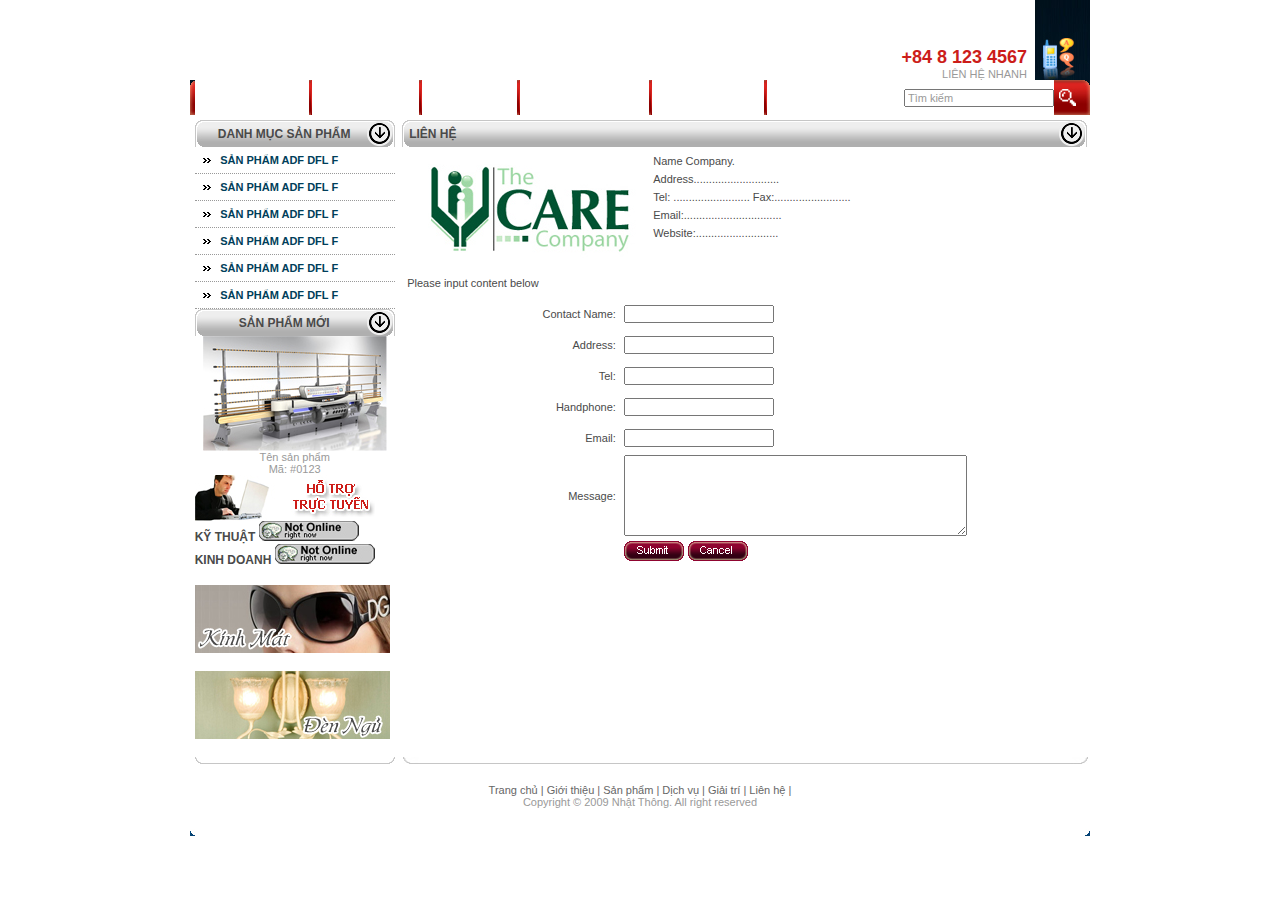
<file: src2015/contact.html>
<!DOCTYPE html PUBLIC "-//W3C//DTD XHTML 1.0 Transitional//EN" "http://www.w3.org/TR/xhtml1/DTD/xhtml1-transitional.dtd">
<html xmlns="http://www.w3.org/1999/xhtml">
<head>
<meta http-equiv="Content-Type" content="text/html; charset=iso-8859-1" />
<title>Untitled Document</title>
<link href="style.css" rel="stylesheet" type="text/css" />
<style type="text/css">
<!--
.style1 {color: #FFFFFF}

-->
</style>
</head>

<body class="body">
<table width="900" border="0" align="center" cellpadding="0" cellspacing="0">
  <tr>
    <td></td>
  </tr>
  <tr>
    <td><table width="100%" border="0" cellspacing="0" cellpadding="0">
      <tr>
        <td width="24%" align="center"><span class="menu-top">LOGO</span></td>
        <td width="69%" align="right" valign="bottom" class="number">+84 8 123 4567<br />
          <span class="title_number">LI&Ecirc;N H&#7878; NHANH</span></td>
        <td width="7%" align="right"><img src="images/icon_hotline.jpg" width="55" height="80" /></td>
      </tr>
    </table></td>
  </tr>
  <tr>
    <td bgcolor="#FFFFFF"><table width="100%" border="0" cellspacing="0" cellpadding="0">
      <tr>
        <td width="5"><img src="images/tab_menu_left.jpg" width="5" height="35" /></td>
        <td width="99%" class="tab-menu-bg"><table width="100%" border="0" cellspacing="0" cellpadding="0">
          <tr>
            <td width="12%" align="center" ><a href="index.html" class="menu-top-link">TRANG CH&#7910;</a> </td>
            <td width="2%" align="center"><img src="images/tab_menu_line.jpg" width="3" height="35" /></td>
            <td width="11%" align="center"><a href="gioithieu.html" class="menu-top-link">GI&#7898;I THI&#7878;U </a></td>
            <td width="1%" align="center"><img src="images/tab_menu_line.jpg" width="3" height="35" /></td>
            <td width="10%" align="center"><a href="#" class="menu-top-link">D&#7882;CH V&#7910; </a></td>
            <td width="1%" align="center"><img src="images/tab_menu_line.jpg" width="3" height="35" /></td>
            <td width="14%" align="center"><a href="#" class="menu-top-link">B&#7842;NG B&Aacute;O GI&Aacute; </a></td>
            <td width="1%" align="center"><img src="images/tab_menu_line.jpg" width="3" height="35" /></td>
            <td width="12%" align="center"><a href="#" class="menu-top-link">LI&Ecirc;N H&#7878; </a> </td>
            <td width="1%" align="center"><img src="images/tab_menu_line.jpg" width="3" height="35" /></td>
            <td width="32%" align="right"><input name="textfield" type="text" class="title_number" value="T&igrave;m ki&#7871;m" /></td>
            <td width="3%"><img src="images/icon_search.jpg" width="29" height="35" /></td>
          </tr>
        </table></td>
        <td width="0%"><img src="images/tab_menu_right.jpg" width="7" height="35" /></td>
      </tr>
    </table></td>
  </tr>
  <tr>
    <td height="5" bgcolor="#FFFFFF"></td>
  </tr>
  <tr>
    <td valign="top" bgcolor="#FFFFFF"><table width="900" border="0" align="center" cellpadding="0" cellspacing="0">
      <tr>
        <td width="210" align="center" valign="top" class="line-left-bg"><table width="200" border="0" align="center" cellpadding="0" cellspacing="0">
          <tr>
            <td align="center"><table width="100%" border="0" cellspacing="0" cellpadding="0">
              <tr>
                <td><table width="100%" border="0" cellspacing="0" cellpadding="0">
                  <tr>
                    <td width="7"><img src="images/bar_left.jpg" width="7" height="27" /></td>
                    <td width="186" align="center" background="images/bar_bg.jpg" class="title-bar">DANH M&#7908;C S&#7842;N PH&#7848;M </td>
                    <td align="right"><img src="images/bar_right.jpg" width="28" height="27" /></td>
                  </tr>
                </table></td>
              </tr>
              <tr>
                <td align="center" class="underline-dots"><table width="95%" border="0" cellpadding="0" cellspacing="3">
                  <tr>
                    <td width="8%"><img src="images/icon_menu_left.jpg" width="8" height="5" /></td>
                    <td width="92%" height="20" align="left">
					<a href="#" class="menu-left-link">S&#7842;N PH&#7848;M ADF DFL F</a> </td>
                  </tr>
                </table></td>
              </tr>
              <tr>
                <td align="center" class="underline-dots"><table width="95%" border="0" cellpadding="0" cellspacing="3">
                  <tr>
                    <td width="8%"><img src="images/icon_menu_left.jpg" width="8" height="5" /></td>
                    <td width="92%" height="20" align="left">
					<a href="#" class="menu-left-link">S&#7842;N PH&#7848;M ADF DFL F</a> </td>
                  </tr>
                </table></td>
              </tr>
              <tr>
                <td align="center" class="underline-dots"><table width="95%" border="0" cellpadding="0" cellspacing="3">
                  <tr>
                    <td width="8%"><img src="images/icon_menu_left.jpg" width="8" height="5" /></td>
                    <td width="92%" height="20" align="left">
					<a href="#" class="menu-left-link">S&#7842;N PH&#7848;M ADF DFL F</a> </td>
                  </tr>
                </table></td>
              </tr>
              <tr>
                <td align="center" class="underline-dots"><table width="95%" border="0" cellpadding="0" cellspacing="3">
                  <tr>
                    <td width="8%"><img src="images/icon_menu_left.jpg" width="8" height="5" /></td>
                    <td width="92%" height="20" align="left">
					<a href="#" class="menu-left-link">S&#7842;N PH&#7848;M ADF DFL F </a></td>
                  </tr>
                </table></td>
              </tr>
              <tr>
                <td align="center" class="underline-dots"><table width="95%" border="0" cellpadding="0" cellspacing="3">
                    <tr>
                      <td width="8%"><img src="images/icon_menu_left.jpg" width="8" height="5" /></td>
                      <td width="92%" height="20" align="left">
					  <a href="#" class="menu-left-link">S&#7842;N PH&#7848;M ADF DFL F </a></td>
                    </tr>
                  </table></td>
              </tr>
              <tr>
                <td align="center" class="underline-dots"><table width="95%" border="0" cellpadding="0" cellspacing="3">
                  <tr>
                    <td width="8%"><img src="images/icon_menu_left.jpg" width="8" height="5" /></td>
                    <td width="92%" height="20" align="left">
					<a href="#" class="menu-left-link">S&#7842;N PH&#7848;M ADF DFL F</a> </td>
                  </tr>
                </table></td>
              </tr>
            </table></td>
          </tr>
          <tr>
            <td><table width="100%" border="0" cellspacing="0" cellpadding="0">
              <tr>
                <td><table width="100%" border="0" cellspacing="0" cellpadding="0">
                    <tr>
                      <td width="7"><img src="images/bar_left.jpg" width="7" height="27" /></td>
                      <td width="186" align="center" background="images/bar_bg.jpg" class="title-bar">S&#7842;N PH&#7848;M M&#7898;I </td>
                      <td width="4"><img src="images/bar_right.jpg" width="28" height="27" /></td>
                    </tr>
                </table></td>
              </tr>
              <tr>
                <td align="center">
				<div><img src="images/spnew/01.jpg" width="184" height="115" /></div>
				<div class="title_number"> T&ecirc;n s&#7843;n ph&#7849;m<br />
				  M&atilde;: #0123</div>				</td>
              </tr>

            </table></td>
          </tr>
          <tr>
            <td><table width="100%" border="0" cellspacing="0" cellpadding="0">
              <tr>
                <td><img src="images/title_support_online.jpg" width="200" height="46" /></td>
              </tr>
              <tr>
                <td>
				<div><span class="title-bar">K&#7928; THU&#7852;T </span> <img src="images/icon_yahoooff.jpg" width="100" height="20" /></div>
				<div><span class="title-bar">KINH DOANH  </span> <img src="images/icon_yahoooff.jpg" width="100" height="20" /></div>				</td>
              </tr>
            </table></td>
          </tr>
          <tr>
            <td>
			
			<div><br/>
			  <img src="images/ads/glass.jpg" width="195" height="68" /></div>
			<div><br />
			  <img src="images/ads/light.jpg" width="195" height="68" /></div>			</td>
          </tr>
        </table></td>
        <td width="691" valign="top" class="line-content-bg"><table width="685" border="0" align="center" cellpadding="0" cellspacing="0">
          <tr>
            <td><table width="100%" border="0" cellspacing="0" cellpadding="0">
              <tr>
                <td width="7"><img src="images/bar_left.jpg" width="7" height="27" /></td>
                <td width="650" background="images/bar_bg.jpg" class="title-bar">LI&Ecirc;N H&#7878; </td>
                <td width="28" align="right"><img src="images/bar_right.jpg" width="28" height="27" /></td>
              </tr>
            </table></td>
          </tr>
          <tr>
            <td>
			<div class="text">
			<img style="float:left; padding:5px;" src="images/logo.jpg" width="236" height="107" />	
			Name Company.<br />
			Address............................
            <br />
			Tel: ......................... Fax:.........................<br />
			Email:................................<br />
			Website:...........................</div>			</td>
          </tr>
          <tr>
            <td class="text">Please input content below </td>
          </tr>
          <tr>
            <td><table width="70%" border="0" align="center" cellpadding="0" cellspacing="3">
              <tr>
                <td width="24%" align="right" class="text">Contact Name: </td>
                <td width="76%"><input name="textfield2" type="text" class="copyright" /></td>
              </tr>
              <tr>
                <td align="right" class="text">Address:</td>
                <td><input name="textfield22" type="text" class="copyright" /></td>
              </tr>
              <tr>
                <td align="right" class="text">Tel:</td>
                <td><input name="textfield222" type="text" class="copyright" /></td>
              </tr>
              <tr>
                <td align="right" class="text">Handphone:</td>
                <td><input name="textfield223" type="text" class="copyright" /></td>
              </tr>
              <tr>
                <td align="right" class="text">Email:</td>
                <td><input name="textfield224" type="text" class="copyright" /></td>
              </tr>
              <tr>
                <td align="right" class="text">Message: </td>
                <td><textarea name="textarea" cols="40" rows="5"></textarea></td>
              </tr>
              <tr>
                <td align="right" class="text">&nbsp;</td>
                <td><img src="images/submit.gif" width="60" height="20" /> <img src="images/cancel.gif" width="60" height="20" /></td>
              </tr>
            </table></td>
          </tr>
        </table></td>
      </tr>
      <tr>
        <td align="center" valign="top" class="line-left-bg">&nbsp;</td>
        <td valign="top" class="line-content-bg">&nbsp;</td>
      </tr>
    </table></td>
  </tr>
  <tr>
    <td><table width="100%" border="0" cellspacing="0" cellpadding="0">
      <tr>
        <td class="bg-white"><table width="900" border="0" cellspacing="0" cellpadding="0">
          <tr>
            <td width="210" align="center"><img src="images/border_left.jpg" width="200" height="7" /></td>
            <td width="690" align="center"><img src="images/border_right.jpg" width="685" height="7" class="bg-white" /></td>
          </tr>
        </table></td>
      </tr>
      <tr>
        <td align="center" class="bg-white" height="5px"></td>
      </tr>
      <tr>
        <td align="center" class="bottom-bg"><div class="menu-bot">Trang ch&#7911; | Gi&#7899;i thi&#7879;u | S&#7843;n ph&#7849;m | D&#7883;ch v&#7909; | Gi&#7843;i tr&iacute; | Li&ecirc;n h&#7879; | <br />
            <span class="copyright">Copyright &copy; 2009 Nh&#7853;t Th&ocirc;ng. All right reserved</span><br />
        </div></td>
      </tr>
      <tr>
        <td class="bg-white" ><table width="100%" border="0" cellspacing="0" cellpadding="0">
          <tr>
            <td><img src="images/border_left_bot.jpg" width="5" height="7"/></td>
            <td align="right"><img src="images/border_right_bot.jpg" width="5" height="7" /></td>
          </tr>
        </table></td>
      </tr>
    </table></td>
  </tr>
</table>
</body>
</html>
</file>
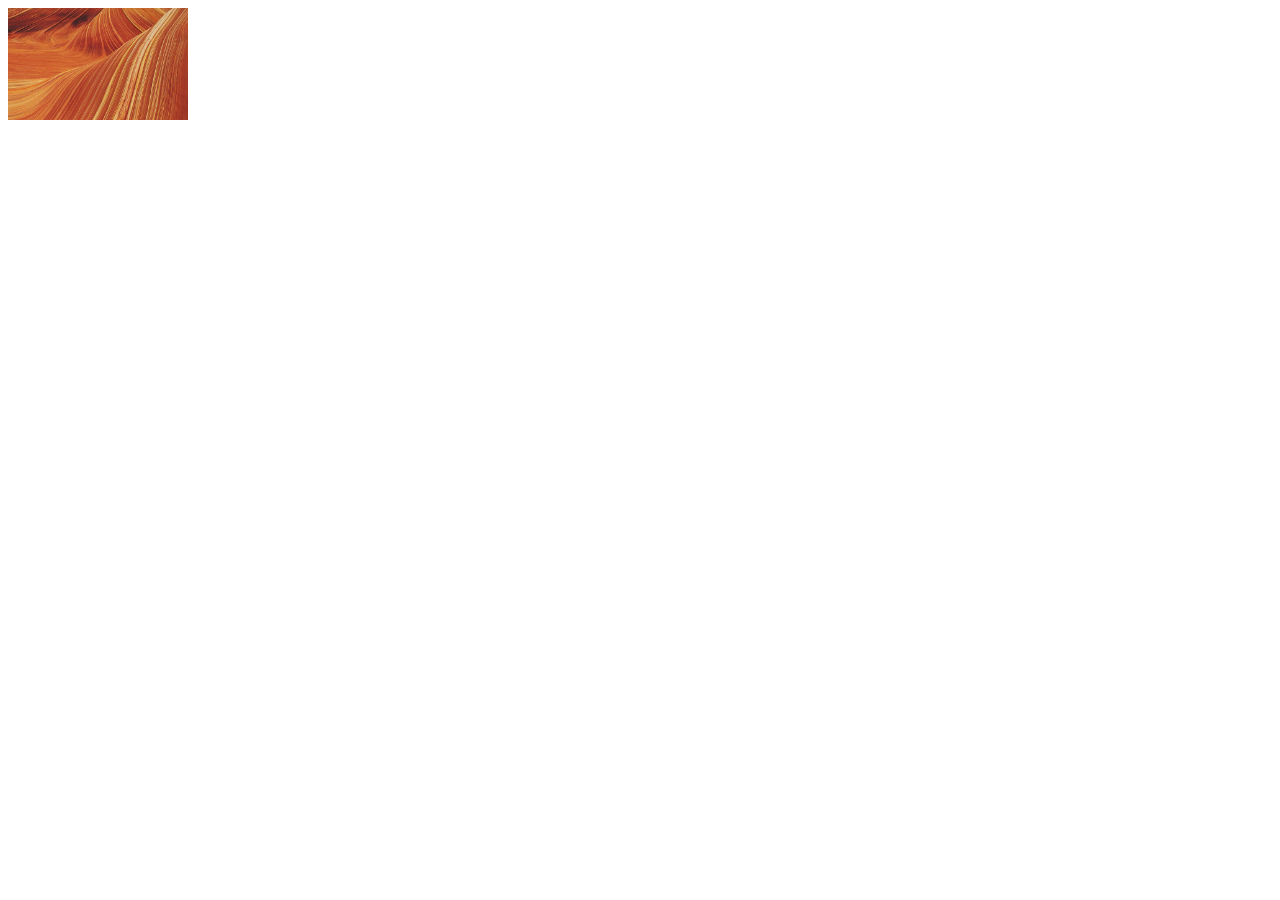
<file: src2015/jquery-slideshow.html>
<!DOCTYPE html PUBLIC "-//W3C//DTD XHTML 1.0 Transitional//EN" "http://www.w3.org/TR/xhtml1/DTD/xhtml1-transitional.dtd">
<html xmlns="http://www.w3.org/1999/xhtml">
<head>


<script type="text/javascript" src="js/jquery.min.js"></script>
<script type="text/javascript">

$(document).ready(function() {		
	
	//Execute the slideShow
	slideShow();

});

function slideShow() {

	//Set the opacity of all images to 0
	$('#gallery a').css({opacity: 0.0});
	
	//Get the first image and display it (set it to full opacity)
	$('#gallery a:first').css({opacity: 1.0});
	
	//Set the caption background to semi-transparent
	$('#gallery .caption').css({opacity: 0.7});

	//Resize the width of the caption according to the image width
	$('#gallery .caption').css({width: $('#gallery a').find('img').css('width')});
	
	//Get the caption of the first image from REL attribute and display it
	$('#gallery .content').html($('#gallery a:first').find('img').attr('rel'))
	.animate({opacity: 0.7}, 400);
	
	//Call the gallery function to run the slideshow, 6000 = change to next image after 6 seconds
	setInterval('gallery()',3000);
	
}

function gallery() {
	
	//if no IMGs have the show class, grab the first image
	var current = ($('#gallery a.show')?  $('#gallery a.show') : $('#gallery a:first'));

	//Get next image, if it reached the end of the slideshow, rotate it back to the first image
	var next = ((current.next().length) ? ((current.next().hasClass('caption'))? $('#gallery a:first') :current.next()) : $('#gallery a:first'));	
	
	//Get next image caption
	var caption = next.find('img').attr('rel');	
	
	//Set the fade in effect for the next image, show class has higher z-index
	next.css({opacity: 0.0})
	.addClass('show')
	.animate({opacity: 1.0}, 1000);

	//Hide the current image
	current.animate({opacity: 0.0}, 1000)
	.removeClass('show');
	
	//Set the opacity to 0 and height to 1px
	$('#gallery .caption').animate({opacity: 0.0}, { queue:false, duration:0 }).animate({height: '1px'}, { queue:true, duration:300 });	
	
	//Animate the caption, opacity to 0.7 and heigth to 100px, a slide up effect
	$('#gallery .caption').animate({opacity: 0.7},100 ).animate({height: '100px'},500 );
	
	//Display the content
	$('#gallery .content').html(caption);
	
	
}

</script>
<style type="text/css">
body{
	font-family:arial
}

.clear {
	clear:both
}

#gallery {
	position:relative;
	height:0px
}
	#gallery a {
		float:left;
		position:absolute;
	}
	
	#gallery a img {
		border:none;
	}
	
	#gallery a.show {
		z-index:500
	}

	

	#gallery .caption .content {
		margin:0px
	}
	
	#gallery .caption .content h3 {
		margin:0;
		padding:0;
		color:#1DCCEF;
	}
	

</style>
</head>
<body style="padding-left:0px;padding-right:0px;margin-left:8px;" >

<div id="gallery">

	<a href="#" class="show">
		<img src="images/flowing-rock.jpg" alt="Flowing Rock" width="180" title="" alt="" rel=""/>
	</a>
	
	
	
	<a href="#">
		<img src="images/mojave.jpg" alt="Mojave" width="180" title="" alt="" rel=""/>
	</a>
		
	<a href="#">
		<img src="images/pier.jpg" alt="Pier" width="180"  title="" alt="" rel=""/>
	</a>
	
	<a href="#">
		<img src="images/sea-mist.jpg" alt="Sea Mist" width="180"  title="" alt="" rel=""/>
	</a>
	
	<a href="#">
		<img src="images/stones.jpg" alt="Stone" width="180"  title="" alt="" rel=""/>
	</a>

	<div class="caption"><div class="content"></div></div>
</div>
<div class="clear"></div>


</body>
</html>
</file>
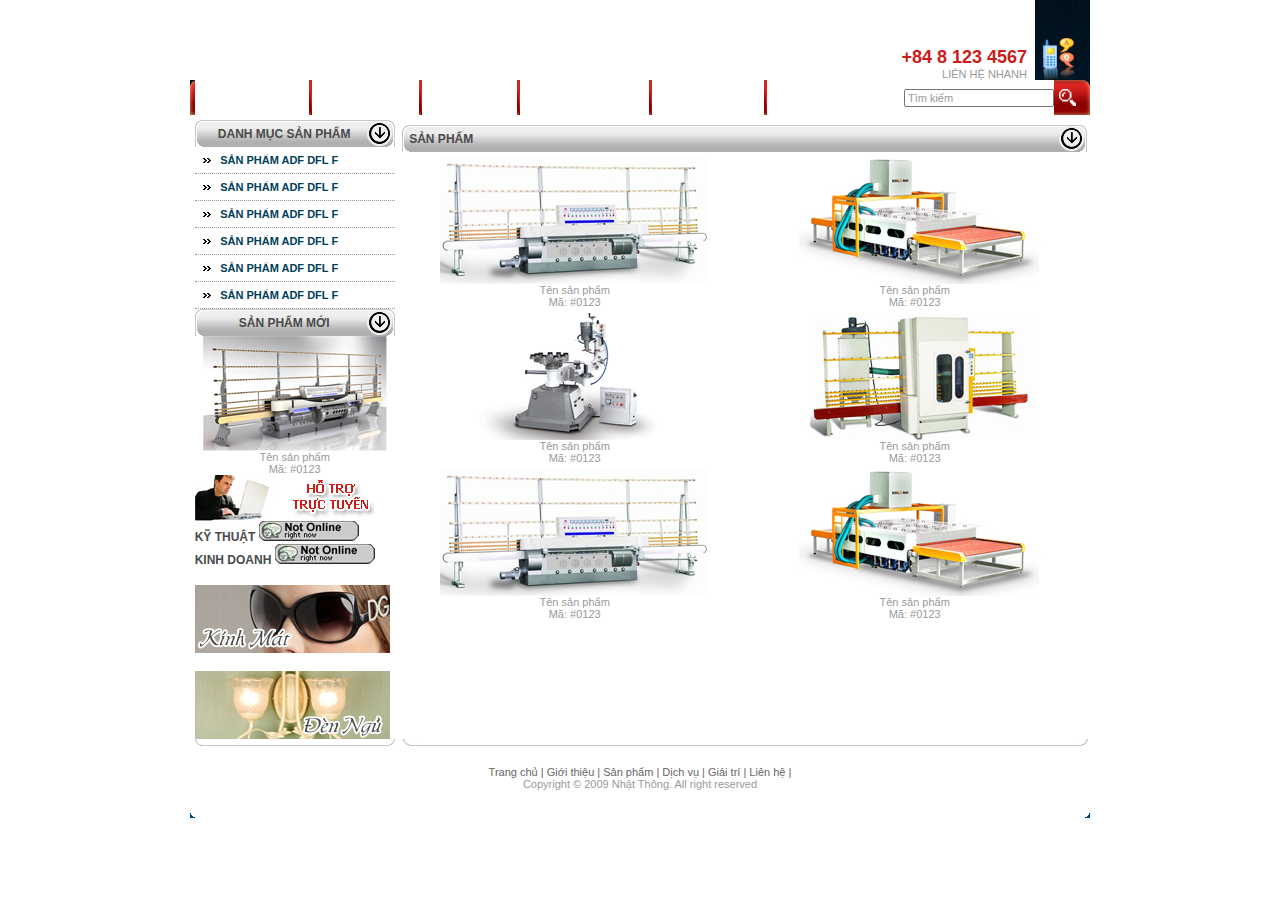
<file: src2015/product.html>
<!DOCTYPE html PUBLIC "-//W3C//DTD XHTML 1.0 Transitional//EN" "http://www.w3.org/TR/xhtml1/DTD/xhtml1-transitional.dtd">
<html xmlns="http://www.w3.org/1999/xhtml">
<head>
<meta http-equiv="Content-Type" content="text/html; charset=iso-8859-1" />
<title>Untitled Document</title>
<link href="style.css" rel="stylesheet" type="text/css" />
<style type="text/css">
<!--
.style1 {color: #FFFFFF}

-->
</style>
</head>

<body class="body">
<table width="900" border="0" align="center" cellpadding="0" cellspacing="0">
  <tr>
    <td></td>
  </tr>
  <tr>
    <td><table width="100%" border="0" cellspacing="0" cellpadding="0">
      <tr>
        <td width="24%" align="center"><span class="menu-top">LOGO</span></td>
        <td width="69%" align="right" valign="bottom" class="number">+84 8 123 4567<br />
          <span class="title_number">LI&Ecirc;N H&#7878; NHANH</span></td>
        <td width="7%" align="right"><img src="images/icon_hotline.jpg" width="55" height="80" /></td>
      </tr>
    </table></td>
  </tr>
  <tr>
    <td bgcolor="#FFFFFF"><table width="100%" border="0" cellspacing="0" cellpadding="0">
      <tr>
        <td width="5"><img src="images/tab_menu_left.jpg" width="5" height="35" /></td>
        <td width="99%" class="tab-menu-bg"><table width="100%" border="0" cellspacing="0" cellpadding="0">
          <tr>
            <td width="12%" align="center" ><a href="index.html" class="menu-top-link">TRANG CH&#7910;</a> </td>
            <td width="2%" align="center"><img src="images/tab_menu_line.jpg" width="3" height="35" /></td>
            <td width="11%" align="center"><a href="gioithieu.html" class="menu-top-link">GI&#7898;I THI&#7878;U </a></td>
            <td width="1%" align="center"><img src="images/tab_menu_line.jpg" width="3" height="35" /></td>
            <td width="10%" align="center"><a href="#" class="menu-top-link">D&#7882;CH V&#7910; </a></td>
            <td width="1%" align="center"><img src="images/tab_menu_line.jpg" width="3" height="35" /></td>
            <td width="14%" align="center"><a href="#" class="menu-top-link">B&#7842;NG B&Aacute;O GI&Aacute; </a></td>
            <td width="1%" align="center"><img src="images/tab_menu_line.jpg" width="3" height="35" /></td>
            <td width="12%" align="center"><a href="#" class="menu-top-link">LI&Ecirc;N H&#7878; </a></td>
            <td width="1%" align="center"><img src="images/tab_menu_line.jpg" width="3" height="35" /></td>
            <td width="32%" align="right"><input name="textfield" type="text" class="title_number" value="T&igrave;m ki&#7871;m" /></td>
            <td width="3%"><img src="images/icon_search.jpg" width="29" height="35" /></td>
          </tr>
        </table></td>
        <td width="0%"><img src="images/tab_menu_right.jpg" width="7" height="35" /></td>
      </tr>
    </table></td>
  </tr>
  <tr>
    <td height="5" bgcolor="#FFFFFF"></td>
  </tr>
  <tr>
    <td valign="top" bgcolor="#FFFFFF"><table width="900" border="0" align="center" cellpadding="0" cellspacing="0">
      <tr>
        <td width="210" align="center" valign="top" class="line-left-bg"><table width="200" border="0" align="center" cellpadding="0" cellspacing="0">
          <tr>
            <td align="center"><table width="100%" border="0" cellspacing="0" cellpadding="0">
              <tr>
                <td><table width="100%" border="0" cellspacing="0" cellpadding="0">
                  <tr>
                    <td width="7"><img src="images/bar_left.jpg" width="7" height="27" /></td>
                    <td width="186" align="center" background="images/bar_bg.jpg" class="title-bar">DANH M&#7908;C S&#7842;N PH&#7848;M </td>
                    <td align="right"><img src="images/bar_right.jpg" width="28" height="27" /></td>
                  </tr>
                </table></td>
              </tr>
              <tr>
                <td align="center" class="underline-dots"><table width="95%" border="0" cellpadding="0" cellspacing="3">
                  <tr>
                    <td width="8%"><img src="images/icon_menu_left.jpg" width="8" height="5" /></td>
                    <td width="92%" height="20" align="left">
					<a href="#" class="menu-left-link">S&#7842;N PH&#7848;M ADF DFL F</a> </td>
                  </tr>
                </table></td>
              </tr>
              <tr>
                <td align="center" class="underline-dots"><table width="95%" border="0" cellpadding="0" cellspacing="3">
                  <tr>
                    <td width="8%"><img src="images/icon_menu_left.jpg" width="8" height="5" /></td>
                    <td width="92%" height="20" align="left">
					<a href="#" class="menu-left-link">S&#7842;N PH&#7848;M ADF DFL F</a> </td>
                  </tr>
                </table></td>
              </tr>
              <tr>
                <td align="center" class="underline-dots"><table width="95%" border="0" cellpadding="0" cellspacing="3">
                  <tr>
                    <td width="8%"><img src="images/icon_menu_left.jpg" width="8" height="5" /></td>
                    <td width="92%" height="20" align="left">
					<a href="#" class="menu-left-link">S&#7842;N PH&#7848;M ADF DFL F</a> </td>
                  </tr>
                </table></td>
              </tr>
              <tr>
                <td align="center" class="underline-dots"><table width="95%" border="0" cellpadding="0" cellspacing="3">
                  <tr>
                    <td width="8%"><img src="images/icon_menu_left.jpg" width="8" height="5" /></td>
                    <td width="92%" height="20" align="left">
					<a href="#" class="menu-left-link">S&#7842;N PH&#7848;M ADF DFL F </a></td>
                  </tr>
                </table></td>
              </tr>
              <tr>
                <td align="center" class="underline-dots"><table width="95%" border="0" cellpadding="0" cellspacing="3">
                    <tr>
                      <td width="8%"><img src="images/icon_menu_left.jpg" width="8" height="5" /></td>
                      <td width="92%" height="20" align="left">
					  <a href="#" class="menu-left-link">S&#7842;N PH&#7848;M ADF DFL F </a></td>
                    </tr>
                  </table></td>
              </tr>
              <tr>
                <td align="center" class="underline-dots"><table width="95%" border="0" cellpadding="0" cellspacing="3">
                  <tr>
                    <td width="8%"><img src="images/icon_menu_left.jpg" width="8" height="5" /></td>
                    <td width="92%" height="20" align="left">
					<a href="#" class="menu-left-link">S&#7842;N PH&#7848;M ADF DFL F</a> </td>
                  </tr>
                </table></td>
              </tr>
            </table></td>
          </tr>
          <tr>
            <td><table width="100%" border="0" cellspacing="0" cellpadding="0">
              <tr>
                <td><table width="100%" border="0" cellspacing="0" cellpadding="0">
                    <tr>
                      <td width="7"><img src="images/bar_left.jpg" width="7" height="27" /></td>
                      <td width="186" align="center" background="images/bar_bg.jpg" class="title-bar">S&#7842;N PH&#7848;M M&#7898;I </td>
                      <td align="right"><img src="images/bar_right.jpg" width="28" height="27" /></td>
                    </tr>
                </table></td>
              </tr>
              <tr>
                <td align="center">
				<div><img src="images/spnew/01.jpg" width="184" height="115" /></div>
				<div class="title_number"> T&ecirc;n s&#7843;n ph&#7849;m<br />
				  M&atilde;: #0123</div>				</td>
              </tr>

            </table></td>
          </tr>
          <tr>
            <td><table width="100%" border="0" cellspacing="0" cellpadding="0">
              <tr>
                <td><img src="images/title_support_online.jpg" width="200" height="46" /></td>
              </tr>
              <tr>
                <td>
				<div><span class="title-bar">K&#7928; THU&#7852;T </span> <img src="images/icon_yahoooff.jpg" width="100" height="20" /></div>
				<div><span class="title-bar">KINH DOANH  </span> <img src="images/icon_yahoooff.jpg" width="100" height="20" /></div>				</td>
              </tr>
            </table></td>
          </tr>
          <tr>
            <td>
			
			<div><br/>
			  <img src="images/ads/glass.jpg" width="195" height="68" /></div>
			<div><br />
			  <img src="images/ads/light.jpg" width="195" height="68" /></div>			</td>
          </tr>
        </table></td>
        <td width="691" valign="top" class="line-content-bg"><table width="99%" border="0" align="center" cellpadding="0" cellspacing="0">
          <tr>
            <td height="5" class="bg-white"></td>
          </tr>
          <tr>
            <td><table width="685" border="0" cellspacing="0" cellpadding="0">
              <tr>
                <td><table width="100%" border="0" cellspacing="0" cellpadding="0">
                    <tr>
                      <td width="7"><img src="images/bar_left.jpg" width="7" height="27" /></td>
                      <td width="648" background="images/bar_bg.jpg" class="title-bar">S&#7842;N PH&#7848;M</td>
                      <td width="28" align="right"><span class="tab-menu-bg"> <img src="images/bar_right.jpg" width="28" height="27" /></span></td>
                    </tr>
                </table></td>
              </tr>
              <tr>
                <td align="center"><table width="100%" border="0" cellspacing="5" cellpadding="0">
                  <tr>
                    <td align="center"><img src="images/spA/01.jpg" width="269" height="127" /><br />
                      <span class="title_number">T&ecirc;n s&#7843;n ph&#7849;m<br />
M&atilde;: #0123</span></td>
                    <td align="center"><img src="images/spA/02.jpg" width="269" height="127" /><br />
                      <span class="title_number">T&ecirc;n s&#7843;n ph&#7849;m<br />
M&atilde;: #0123</span></td>
                  </tr>
                  <tr>
                    <td align="center"><img src="images/spA/03.jpg" width="269" height="127" /><br />
                      <span class="title_number">T&ecirc;n s&#7843;n ph&#7849;m<br />
M&atilde;: #0123</span></td>
                    <td align="center"><img src="images/spA/04.jpg" width="269" height="127" /><br />
                      <span class="title_number">T&ecirc;n s&#7843;n ph&#7849;m<br />
M&atilde;: #0123</span></td>
                  </tr>
                  <tr>
                    <td align="center"><img src="images/spA/01.jpg" width="269" height="127" /><br />
                        <span class="title_number">T&ecirc;n s&#7843;n ph&#7849;m<br />
                          M&atilde;: #0123</span></td>
                    <td align="center"><img src="images/spA/02.jpg" width="269" height="127" /><br />
                        <span class="title_number">T&ecirc;n s&#7843;n ph&#7849;m<br />
                          M&atilde;: #0123</span></td>
                  </tr>
                </table></td>
              </tr>
            </table></td>
          </tr>
        </table></td>
      </tr>
    </table></td>
  </tr>
  <tr>
    <td><table width="100%" border="0" cellspacing="0" cellpadding="0">
      <tr>
        <td class="bg-white"><table width="900" border="0" cellspacing="0" cellpadding="0">
          <tr>
            <td width="210" align="center"><img src="images/border_left.jpg" width="200" height="7" /></td>
            <td width="690" align="center"><img src="images/border_right.jpg" width="685" height="7" class="bg-white" /></td>
          </tr>
        </table></td>
      </tr>
      <tr>
        <td align="center" class="bg-white" height="5px"></td>
      </tr>
      <tr>
        <td align="center" class="bottom-bg"><div class="menu-bot">Trang ch&#7911; | Gi&#7899;i thi&#7879;u | S&#7843;n ph&#7849;m | D&#7883;ch v&#7909; | Gi&#7843;i tr&iacute; | Li&ecirc;n h&#7879; | <br />
            <span class="copyright">Copyright &copy; 2009 Nh&#7853;t Th&ocirc;ng. All right reserved</span><br />
        </div></td>
      </tr>
      <tr>
        <td class="bg-white" ><table width="100%" border="0" cellspacing="0" cellpadding="0">
          <tr>
            <td><img src="images/border_left_bot.jpg" width="5" height="7"/></td>
            <td align="right"><img src="images/border_right_bot.jpg" width="5" height="7" /></td>
          </tr>
        </table></td>
      </tr>
    </table></td>
  </tr>
</table>
</body>
</html>
</file>
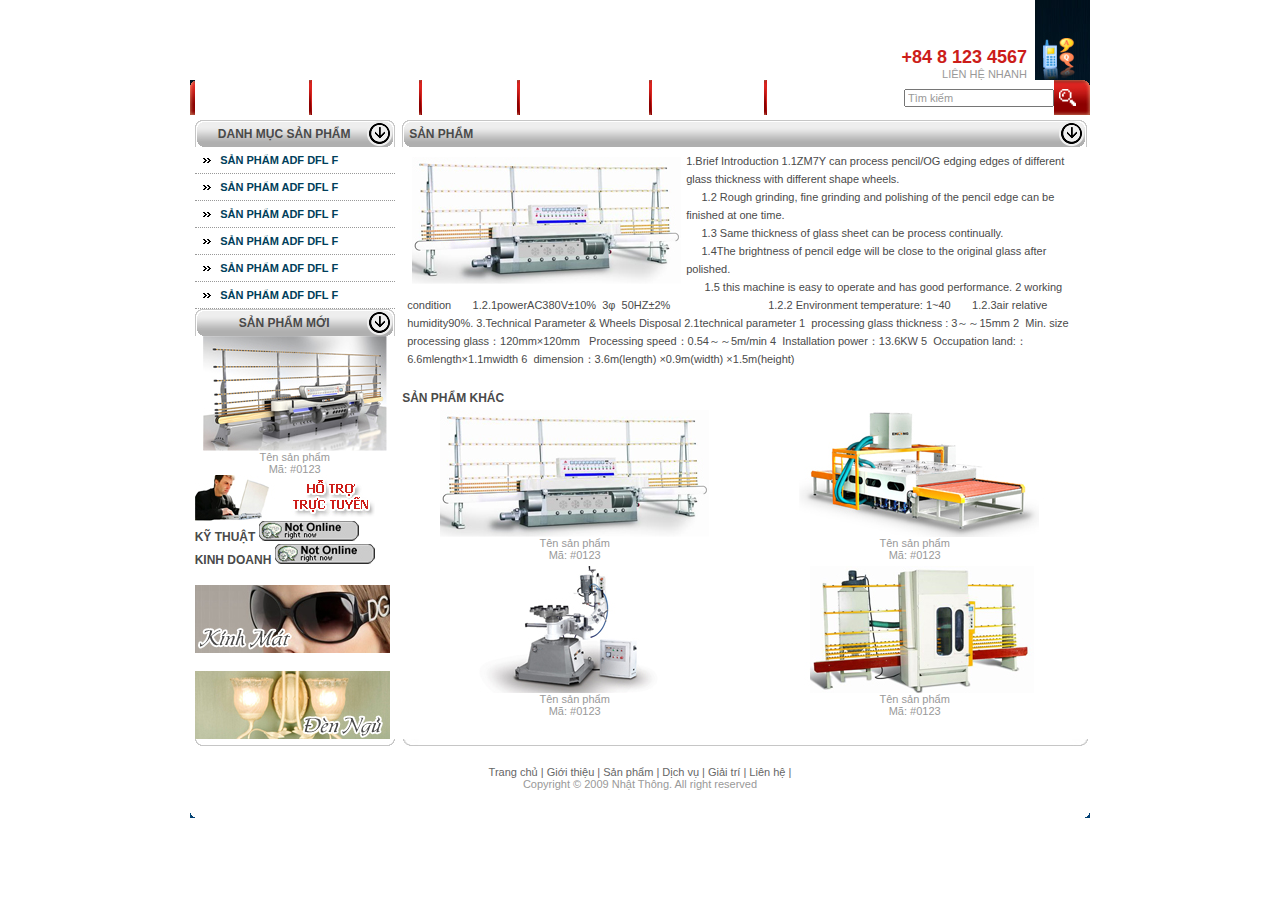
<file: src2015/product_detail_a.html>
<!DOCTYPE html PUBLIC "-//W3C//DTD XHTML 1.0 Transitional//EN" "http://www.w3.org/TR/xhtml1/DTD/xhtml1-transitional.dtd">
<html xmlns="http://www.w3.org/1999/xhtml">
<head>
<meta http-equiv="Content-Type" content="text/html; charset=iso-8859-1" />
<title>Untitled Document</title>
<link href="style.css" rel="stylesheet" type="text/css" />
<style type="text/css">
<!--
.style1 {color: #FFFFFF}

-->
</style>
</head>

<body class="body">
<table width="900" border="0" align="center" cellpadding="0" cellspacing="0">
  <tr>
    <td></td>
  </tr>
  <tr>
    <td><table width="100%" border="0" cellspacing="0" cellpadding="0">
      <tr>
        <td width="24%" align="center"><span class="menu-top">LOGO</span></td>
        <td width="69%" align="right" valign="bottom" class="number">+84 8 123 4567<br />
          <span class="title_number">LI&Ecirc;N H&#7878; NHANH</span></td>
        <td width="7%" align="right"><img src="images/icon_hotline.jpg" width="55" height="80" /></td>
      </tr>
    </table></td>
  </tr>
  <tr>
    <td bgcolor="#FFFFFF"><table width="100%" border="0" cellspacing="0" cellpadding="0">
      <tr>
        <td width="5"><img src="images/tab_menu_left.jpg" width="5" height="35" /></td>
        <td width="99%" class="tab-menu-bg"><table width="100%" border="0" cellspacing="0" cellpadding="0">
          <tr>
            <td width="12%" align="center" ><a href="index.html" class="menu-top-link">TRANG CH&#7910;</a> </td>
            <td width="2%" align="center"><img src="images/tab_menu_line.jpg" width="3" height="35" /></td>
            <td width="11%" align="center"><a href="gioithieu.html" class="menu-top-link">GI&#7898;I THI&#7878;U </a></td>
            <td width="1%" align="center"><img src="images/tab_menu_line.jpg" width="3" height="35" /></td>
            <td width="10%" align="center"><a href="#" class="menu-top-link">D&#7882;CH V&#7910; </a></td>
            <td width="1%" align="center"><img src="images/tab_menu_line.jpg" width="3" height="35" /></td>
            <td width="14%" align="center"><a href="#" class="menu-top-link">B&#7842;NG B&Aacute;O GI&Aacute; </a></td>
            <td width="1%" align="center"><img src="images/tab_menu_line.jpg" width="3" height="35" /></td>
            <td width="12%" align="center"><a href="#" class="menu-top-link">LI&Ecirc;N H&#7878; </a> </td>
            <td width="1%" align="center"><img src="images/tab_menu_line.jpg" width="3" height="35" /></td>
            <td width="32%" align="right"><input name="textfield" type="text" class="title_number" value="T&igrave;m ki&#7871;m" /></td>
            <td width="3%"><img src="images/icon_search.jpg" width="29" height="35" /></td>
          </tr>
        </table></td>
        <td width="0%"><img src="images/tab_menu_right.jpg" width="7" height="35" /></td>
      </tr>
    </table></td>
  </tr>
  <tr>
    <td height="5" bgcolor="#FFFFFF"></td>
  </tr>
  <tr>
    <td valign="top" bgcolor="#FFFFFF"><table width="900" border="0" align="center" cellpadding="0" cellspacing="0">
      <tr>
        <td width="210" align="center" valign="top" class="line-left-bg"><table width="200" border="0" align="center" cellpadding="0" cellspacing="0">
          <tr>
            <td align="center"><table width="100%" border="0" cellspacing="0" cellpadding="0">
              <tr>
                <td><table width="100%" border="0" cellspacing="0" cellpadding="0">
                  <tr>
                    <td width="7"><img src="images/bar_left.jpg" width="7" height="27" /></td>
                    <td width="186" align="center" background="images/bar_bg.jpg" class="title-bar">DANH M&#7908;C S&#7842;N PH&#7848;M </td>
                    <td align="right"><img src="images/bar_right.jpg" width="28" height="27" /></td>
                  </tr>
                </table></td>
              </tr>
              <tr>
                <td align="center" class="underline-dots"><table width="95%" border="0" cellpadding="0" cellspacing="3">
                  <tr>
                    <td width="8%"><img src="images/icon_menu_left.jpg" width="8" height="5" /></td>
                    <td width="92%" height="20" align="left">
					<a href="#" class="menu-left-link">S&#7842;N PH&#7848;M ADF DFL F</a> </td>
                  </tr>
                </table></td>
              </tr>
              <tr>
                <td align="center" class="underline-dots"><table width="95%" border="0" cellpadding="0" cellspacing="3">
                  <tr>
                    <td width="8%"><img src="images/icon_menu_left.jpg" width="8" height="5" /></td>
                    <td width="92%" height="20" align="left">
					<a href="#" class="menu-left-link">S&#7842;N PH&#7848;M ADF DFL F</a> </td>
                  </tr>
                </table></td>
              </tr>
              <tr>
                <td align="center" class="underline-dots"><table width="95%" border="0" cellpadding="0" cellspacing="3">
                  <tr>
                    <td width="8%"><img src="images/icon_menu_left.jpg" width="8" height="5" /></td>
                    <td width="92%" height="20" align="left">
					<a href="#" class="menu-left-link">S&#7842;N PH&#7848;M ADF DFL F</a> </td>
                  </tr>
                </table></td>
              </tr>
              <tr>
                <td align="center" class="underline-dots"><table width="95%" border="0" cellpadding="0" cellspacing="3">
                  <tr>
                    <td width="8%"><img src="images/icon_menu_left.jpg" width="8" height="5" /></td>
                    <td width="92%" height="20" align="left">
					<a href="#" class="menu-left-link">S&#7842;N PH&#7848;M ADF DFL F </a></td>
                  </tr>
                </table></td>
              </tr>
              <tr>
                <td align="center" class="underline-dots"><table width="95%" border="0" cellpadding="0" cellspacing="3">
                    <tr>
                      <td width="8%"><img src="images/icon_menu_left.jpg" width="8" height="5" /></td>
                      <td width="92%" height="20" align="left">
					  <a href="#" class="menu-left-link">S&#7842;N PH&#7848;M ADF DFL F </a></td>
                    </tr>
                  </table></td>
              </tr>
              <tr>
                <td align="center" class="underline-dots"><table width="95%" border="0" cellpadding="0" cellspacing="3">
                  <tr>
                    <td width="8%"><img src="images/icon_menu_left.jpg" width="8" height="5" /></td>
                    <td width="92%" height="20" align="left">
					<a href="#" class="menu-left-link">S&#7842;N PH&#7848;M ADF DFL F</a> </td>
                  </tr>
                </table></td>
              </tr>
            </table></td>
          </tr>
          <tr>
            <td><table width="100%" border="0" cellspacing="0" cellpadding="0">
              <tr>
                <td><table width="100%" border="0" cellspacing="0" cellpadding="0">
                    <tr>
                      <td width="7"><img src="images/bar_left.jpg" width="7" height="27" /></td>
                      <td width="186" align="center" background="images/bar_bg.jpg" class="title-bar">S&#7842;N PH&#7848;M M&#7898;I </td>
                      <td width="4"><img src="images/bar_right.jpg" width="28" height="27" /></td>
                    </tr>
                </table></td>
              </tr>
              <tr>
                <td align="center">
				<div><img src="images/spnew/01.jpg" width="184" height="115" /></div>
				<div class="title_number"> T&ecirc;n s&#7843;n ph&#7849;m<br />
				  M&atilde;: #0123</div>				</td>
              </tr>

            </table></td>
          </tr>
          <tr>
            <td><table width="100%" border="0" cellspacing="0" cellpadding="0">
              <tr>
                <td><img src="images/title_support_online.jpg" width="200" height="46" /></td>
              </tr>
              <tr>
                <td>
				<div><span class="title-bar">K&#7928; THU&#7852;T </span> <img src="images/icon_yahoooff.jpg" width="100" height="20" /></div>
				<div><span class="title-bar">KINH DOANH  </span> <img src="images/icon_yahoooff.jpg" width="100" height="20" /></div>				</td>
              </tr>
            </table></td>
          </tr>
          <tr>
            <td>
			
			<div><br/>
			  <img src="images/ads/glass.jpg" width="195" height="68" /></div>
			<div><br />
			  <img src="images/ads/light.jpg" width="195" height="68" /></div>			</td>
          </tr>
        </table></td>
        <td width="691" valign="top" class="line-content-bg"><table width="685" border="0" align="center" cellpadding="0" cellspacing="0">
          <tr>
            <td><table width="100%" border="0" cellspacing="0" cellpadding="0">
              <tr>
                <td width="7"><img src="images/bar_left.jpg" width="7" height="27" /></td>
                <td width="650" background="images/bar_bg.jpg" class="title-bar">S&#7842;N PH&#7848;M </td>
                <td width="28" align="right"><img src="images/bar_right.jpg" width="28" height="27" /></td>
              </tr>
            </table></td>
          </tr>
          <tr>
            <td>
			<div class="text">
			<img style="float:left; padding:5px;" src="images/spA/01.jpg" width="269" height="127" />
			1.Brief Introduction
			1.1ZM7Y can process   pencil/OG edging edges of different glass thickness with different shape wheels. 
			<br />
			&nbsp;&nbsp;&nbsp;&nbsp;&nbsp;1.2 Rough grinding, fine   grinding and polishing of the pencil edge can be finished at one   time.
			<br />
			&nbsp;&nbsp;&nbsp;&nbsp;&nbsp;1.3 Same thickness of glass   sheet can be process continually.
			<br />
			&nbsp;&nbsp;&nbsp;&nbsp;&nbsp;1.4The brightness of pencil   edge will be close to the original glass after polished.
			&nbsp;&nbsp;&nbsp;&nbsp;&nbsp;&nbsp<br />
			&nbsp;&nbsp;&nbsp;&nbsp;&nbsp;&nbsp1.5 this machine is easy to   operate and has good performance.
			2 working   condition
			&nbsp;&nbsp;&nbsp;&nbsp;&nbsp;&nbsp1.2.1powerAC380V&plusmn;10%&nbsp; 3&phi;&nbsp;   50HZ&plusmn;2%&nbsp;&nbsp;&nbsp;&nbsp;&nbsp;&nbsp;&nbsp;&nbsp;&nbsp;&nbsp;&nbsp;&nbsp;&nbsp;&nbsp;&nbsp;&nbsp;&nbsp;&nbsp;&nbsp; 
			&nbsp;&nbsp;&nbsp;&nbsp;&nbsp;&nbsp&nbsp;&nbsp;&nbsp;&nbsp;&nbsp;&nbsp1.2.2 Environment   temperature: 1~40
			&nbsp;&nbsp;&nbsp;&nbsp;&nbsp;&nbsp1.2.3air relative   humidity90%.
			3.Technical   Parameter &amp; Wheels Disposal
			2.1technical   parameter
			1&nbsp; processing glass   thickness : 3&#65374;&#65374;15mm
			2&nbsp; Min. size processing   glass&#65306;120mm&times;120mm
			&nbsp; Processing   speed&#65306;0.54&#65374;&#65374;5m/min
			4&nbsp; Installation   power&#65306;13.6KW
			5&nbsp; Occupation   land:&#65306;6.6mlength&times;1.1mwidth
			6&nbsp; dimension&#65306;3.6m(length)   &times;0.9m(width) &times;1.5m(height)&nbsp;			</div>			</td>
          </tr>
          <tr>
            <td>&nbsp;</td>
          </tr>
          <tr>
            <td><span class="title-bar">S&#7842;N PH&#7848;M KH&Aacute;C </span></td>
          </tr>
          <tr>
            <td><table width="100%" border="0" cellspacing="5" cellpadding="0">
              <tr>
                <td align="center"><img src="images/spA/01.jpg" width="269" height="127" /><br />
                    <span class="title_number">T&ecirc;n s&#7843;n ph&#7849;m<br />
                      M&atilde;: #0123</span></td>
                <td align="center"><img src="images/spA/02.jpg" width="269" height="127" /><br />
                    <span class="title_number">T&ecirc;n s&#7843;n ph&#7849;m<br />
                      M&atilde;: #0123</span></td>
              </tr>
              <tr>
                <td align="center"><img src="images/spA/03.jpg" width="269" height="127" /><br />
                    <span class="title_number">T&ecirc;n s&#7843;n ph&#7849;m<br />
                      M&atilde;: #0123</span></td>
                <td align="center"><img src="images/spA/04.jpg" width="269" height="127" /><br />
                    <span class="title_number">T&ecirc;n s&#7843;n ph&#7849;m<br />
                      M&atilde;: #0123</span></td>
              </tr>

            </table></td>
          </tr>
        </table></td>
      </tr>
    </table></td>
  </tr>
  <tr>
    <td><table width="100%" border="0" cellspacing="0" cellpadding="0">
      <tr>
        <td class="bg-white"><table width="900" border="0" cellspacing="0" cellpadding="0">
          <tr>
            <td width="210" align="center"><img src="images/border_left.jpg" width="200" height="7" /></td>
            <td width="690" align="center"><img src="images/border_right.jpg" width="685" height="7" class="bg-white" /></td>
          </tr>
        </table></td>
      </tr>
      <tr>
        <td align="center" class="bg-white" height="5px"></td>
      </tr>
      <tr>
        <td align="center" class="bottom-bg"><div class="menu-bot">Trang ch&#7911; | Gi&#7899;i thi&#7879;u | S&#7843;n ph&#7849;m | D&#7883;ch v&#7909; | Gi&#7843;i tr&iacute; | Li&ecirc;n h&#7879; | <br />
            <span class="copyright">Copyright &copy; 2009 Nh&#7853;t Th&ocirc;ng. All right reserved</span><br />
        </div></td>
      </tr>
      <tr>
        <td class="bg-white" ><table width="100%" border="0" cellspacing="0" cellpadding="0">
          <tr>
            <td><img src="images/border_left_bot.jpg" width="5" height="7"/></td>
            <td align="right"><img src="images/border_right_bot.jpg" width="5" height="7" /></td>
          </tr>
        </table></td>
      </tr>
    </table></td>
  </tr>
</table>
</body>
</html>
</file>
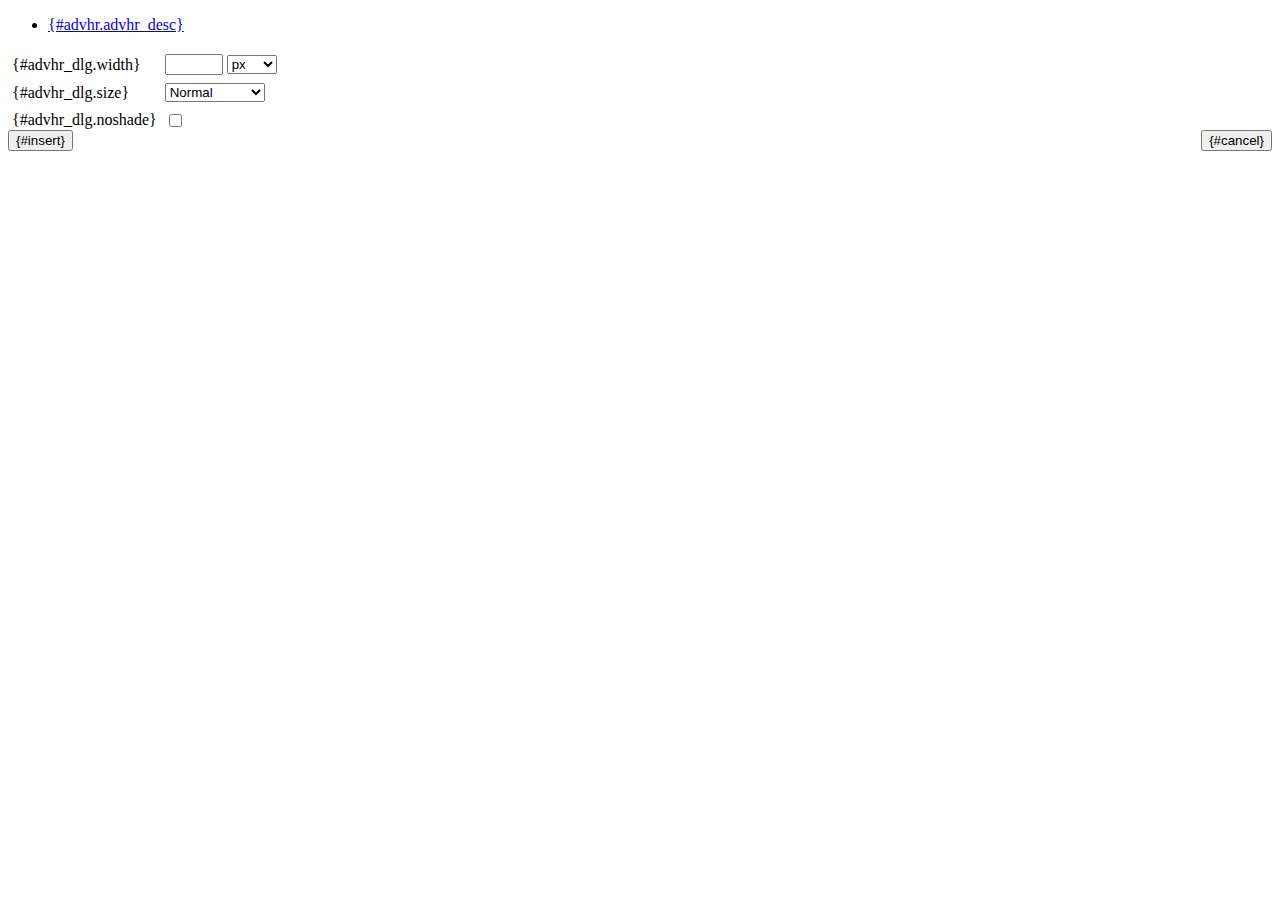
<file: src2015/jscripts/tiny_mce/plugins/advhr/rule.htm>
<!DOCTYPE html PUBLIC "-//W3C//DTD XHTML 1.0 Strict//EN" "http://www.w3.org/TR/xhtml1/DTD/xhtml1-strict.dtd">
<html xmlns="http://www.w3.org/1999/xhtml">
<head>
	<title>{#advhr.advhr_desc}</title>
	<script type="text/javascript" src="../../tiny_mce_popup.js"></script>
	<script type="text/javascript" src="js/rule.js"></script>
	<script type="text/javascript" src="../../utils/mctabs.js"></script>
	<script type="text/javascript" src="../../utils/form_utils.js"></script>
	<link href="css/advhr.css" rel="stylesheet" type="text/css" />
	<base target="_self" />
</head>
<body>
<form onsubmit="AdvHRDialog.update();return false;" action="#">
	<div class="tabs">
		<ul>
			<li id="general_tab" class="current"><span><a href="javascript:mcTabs.displayTab('general_tab','general_panel');" onmousedown="return false;">{#advhr.advhr_desc}</a></span></li>
		</ul>
	</div>

	<div class="panel_wrapper">
		<div id="general_panel" class="panel current">
			<table border="0" cellpadding="4" cellspacing="0">
                    <tr>
                        <td><label for="width">{#advhr_dlg.width}</label></td>
                        <td nowrap="nowrap">
                            <input id="width" name="width" type="text" value="" class="mceFocus" />
                            <select name="width2" id="width2">
                                <option value="">px</option>
                                <option value="%">%</option>
                            </select>
                        </td>
                    </tr>
                    <tr>
                        <td><label for="size">{#advhr_dlg.size}</label></td>
                        <td><select id="size" name="size">
                            <option value="">Normal</option>
                            <option value="1">1</option>
                            <option value="2">2</option>
                            <option value="3">3</option>
                            <option value="4">4</option>
                            <option value="5">5</option>
                        </select></td>
                    </tr>
                    <tr>
                        <td><label for="noshade">{#advhr_dlg.noshade}</label></td>
                        <td><input type="checkbox" name="noshade" id="noshade" class="radio" /></td>
                    </tr>
            </table>
		</div>
	</div>

	<div class="mceActionPanel">
		<div style="float: left">
			<input type="submit" id="insert" name="insert" value="{#insert}" />
		</div>

		<div style="float: right">
			<input type="button" id="cancel" name="cancel" value="{#cancel}" onclick="tinyMCEPopup.close();" />
		</div>
	</div>
</form>
</body>
</html>
</file>
<file: src2015/style.css>
.body {
	margin-left: 0px;
	margin-top: 0px;
	margin-right: 0px;
	margin-bottom: 0px;
	background-color: #ffffff;
}

.number {
	font-family: Arial, Helvetica, sans-serif;
	font-size: 18px;
	font-weight: bold;
	color: #CC1D1A;
}
.title_number {
	font-family: Arial, Helvetica, sans-serif;
	font-size: 11px;
	font-weight: normal;
	color: #999999;
}
.tab-menu-bg {
	background-image: url(http://nhatthongglasstech.com/images/tab_menu_bg.jpg);
	background-repeat: repeat-x;
}
.menu-top {
	font-family: Arial, Helvetica, sans-serif;
	font-size: 12px;
	font-weight: bold;
	color: #FFFFFF;
}
.bg-white {
	background-color: #FFFFFF;

}
.bg-red {
	background-color: red;

}
.bottom-bg {
	background-image: url(http://nhatthongglasstech.com/images/bottom_bg.jpg);
	background-repeat: repeat-x;
}
.menu-bot {
	font-family: Arial, Helvetica, sans-serif;
	font-size: 11px;
	font-weight: normal;
	color: #666666;
	height:30px;
	padding:15px;
}
.copyright {
	font-family: Arial, Helvetica, sans-serif;
	font-size: 11px;
	font-weight: normal;
	color: #999999;
}
.line-left-bg 
{
    background-repeat:repeat-y;
	background-image: url(http://nhatthongglasstech.com/images/line_left_bg.jpg);
	background-position: center center;
}
.line-content-bg {
	background-repeat:repeat-y;
	background-image: url(http://nhatthongglasstech.com/images/line_content_bg.jpg);
	background-position: left left;
}
.title-bar {
	font-family: Arial, Helvetica, sans-serif;
	font-size: 12px;
	font-weight: bold;
	color: #4a4a4a;
}
.underline-dots {
	border-top-width: 1px;
	border-right-width: 1px;
	border-bottom-width: 1px;
	border-left-width: 1px;
	border-top-style: none;
	border-right-style: none;
	border-bottom-style: dotted;
	border-left-style: none;
	border-top-color: #999999;
	border-right-color: #999999;
	border-bottom-color: #999999;
	border-left-color: #999999;
}
.borser-image {
	border: 1px solid #999999;
}

a {
	font-family: Arial, Helvetica, sans-serif;	
	font-weight:bold;
}
a.menu-left-link:link {
	color: #003E5A;
	text-decoration: none;
	font-size:11px;
}
a.menu-left-link:visited {
	text-decoration: none;
	color: #003E5A;
	font-size:11px;
}
a.menu-left-link:hover {
	text-decoration: none;
	color: #990000;
}
a.menu-left-link:active {
	text-decoration: none;
	color: #990000;
}

a.menu-top-link:link {
	color: #ffffff;
	text-decoration: none;
	font-size:12px;
}
a.menu-top-link:visited {
	text-decoration: none;
	color: #ffffff;
	font-size:12px;
}
a.menu-top-link:hover {
	text-decoration: none;
	color: #faff7d;
}
a.menu-top-link:active {
	text-decoration: none;
	color: #faff7d;
}

.text {
	font-family: Arial, Helvetica, sans-serif;
	font-size: 11px;
	font-weight: normal;
	color: #4a4a4a;
	line-height:18px;
	padding:5px;
}
.line-right-bg-add {
	background-image: url(http://nhatthongglasstech.com/images/line_right_bg_add.jpg);
	background-repeat: repeat-y;
}
</file>
<file: src2015/jscripts/tiny_mce/plugins/advhr/css/advhr.css>
input.radio {border:1px none #000; background:transparent; vertical-align:middle;}
.panel_wrapper div.current {height:80px;}
#width {width:50px; vertical-align:middle;}
#width2 {width:50px; vertical-align:middle;}
#size {width:100px;}
</file>
